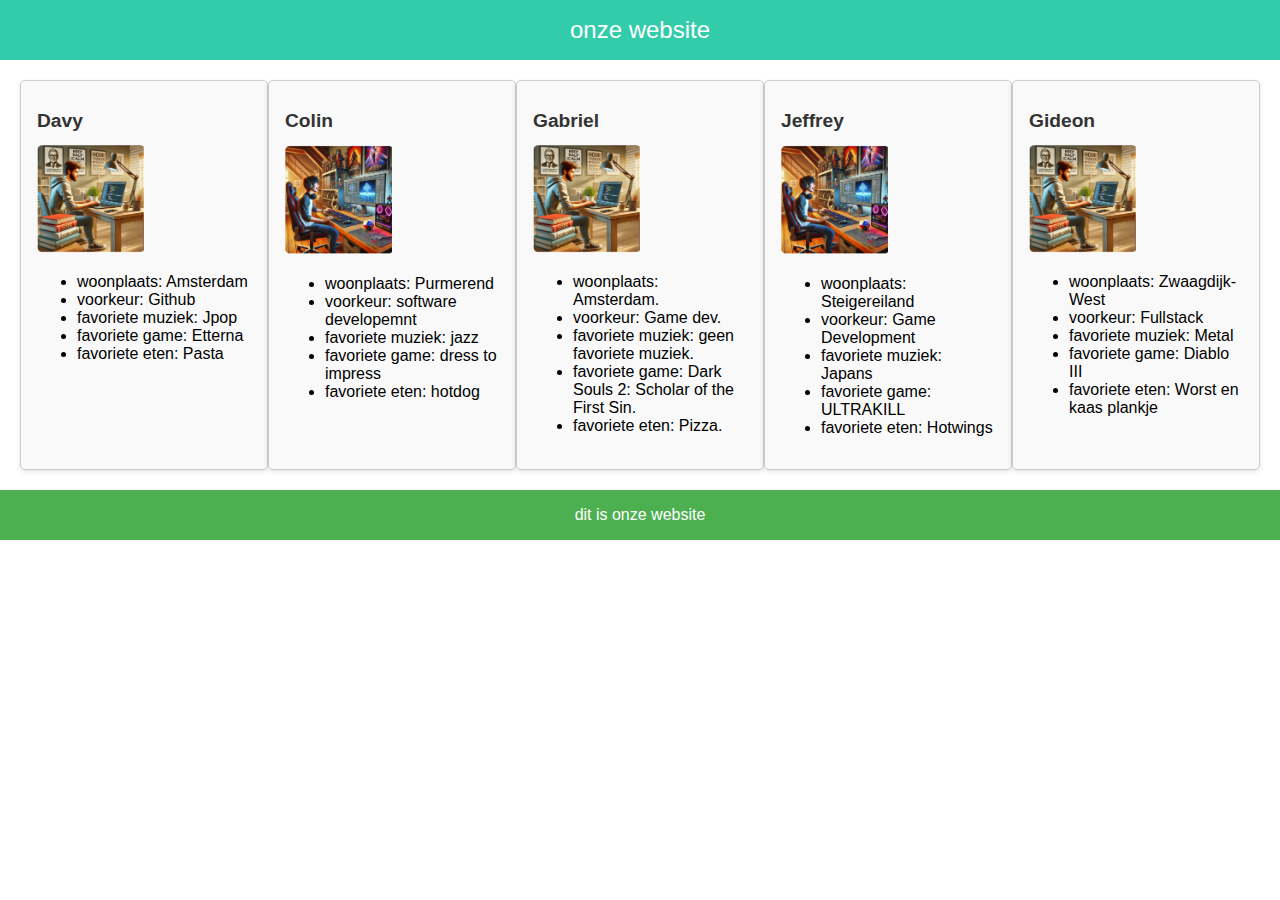
<file: index.html>
<!DOCTYPE html>
<html lang="en">
<head>
    <meta charset="UTF-8">
    <meta name="viewport" content="width=device-width, initial-scale=1.0">
    <link rel="stylesheet" href="style.css">
    <title>Onze website</title>
</head>
<body>
    <header>onze website</header>
    
    <main>
        <article id="student1">
            <h1>Davy</h1>
            <img src="afbeeldingen/student1.png" alt="Student 1 foto" style="width:50%;">
            <ul>
                <li>woonplaats: Amsterdam</li>
                <li>voorkeur: Github</li>
                <li>favoriete muziek: Jpop</li>
                <li>favoriete game: Etterna</li>
                <li>favoriete eten: Pasta</li>
            </ul>
        </article>
    
        <article id="student2">
            <h1>Colin</h1>
            <img src="afbeeldingen/student2.png" alt="Student 2 foto" style="width:50%;">
            <ul>
                <li>woonplaats: Purmerend</li>
                <li>voorkeur: software developemnt</li>
                <li>favoriete muziek: jazz</li>
                <li>favoriete game: dress to impress</li>
                <li>favoriete eten: hotdog</li>
            </ul>
        </article>

        <article id="student3">
            <h1>Gabriel</h1>
            <img src="afbeeldingen/student1.png" alt="Student 4 foto" style="width:50%;">
            <ul>
                <li>woonplaats: Amsterdam.</li>
                <li>voorkeur: Game dev.</li>
                <li>favoriete muziek: geen favoriete muziek.</li>
                <li>favoriete game: Dark Souls 2: Scholar of the First Sin.</li>
                <li>favoriete eten: Pizza.</li>
            </ul>
        </article>
            
            <article id="student4">
                <h1>Jeffrey</h1>
                <img src="afbeeldingen/student2.png" alt="Student 2 foto" style="width:50%;">
            <ul>
                <li>woonplaats: Steigereiland</li>
                <li>voorkeur: Game Development</li>
                <li>favoriete muziek: Japans</li>
                <li>favoriete game: ULTRAKILL</li>
                <li>favoriete eten: Hotwings</li>
            </ul>
        </article>

        <article id="student5">
            <h1>Gideon</h1>
            <img src="afbeeldingen/student1.png" alt="Student 2 foto" style="width:50%;">
            <ul>
                <li>woonplaats: Zwaagdijk-West</li>
                <li>voorkeur: Fullstack</li>
                <li>favoriete muziek: Metal</li>
                <li>favoriete game: Diablo III</li>
                <li>favoriete eten: Worst en kaas plankje</li>
            </ul>
        </article>
    </main>

    <footer>dit is onze website</footer>
    
</body>
</html>
</file>
<file: style.css>
/* style.css */
body {
    font-family: Arial, sans-serif;
    margin: 0;
    padding: 0;
    box-sizing: border-box;
}

header {
    background-color: #3CAF;
    color: rgb(255, 255, 255);
    text-align: center;
    padding: 1rem 0;
    font-size: 1.5rem;
}

main {
    display: flex;
    justify-content: space-around;
    margin: 20px;
}

article {
    border: 1px solid #ccc;
    padding: 1rem;
    border-radius: 5px;
    width: 30%;
    background-color: #f9f9f9;
    box-shadow: 0 2px 5px rgba(0, 0, 0, 0.1);
}

article h1 {
    font-size: 1.2rem;
    color: #333;
}

article p {
    color: #666;
}

footer {
    background-color: #4CAF50;
    color: white;
    text-align: center;
    padding: 1rem 0;
    margin-top: 20px;
}
</file>
